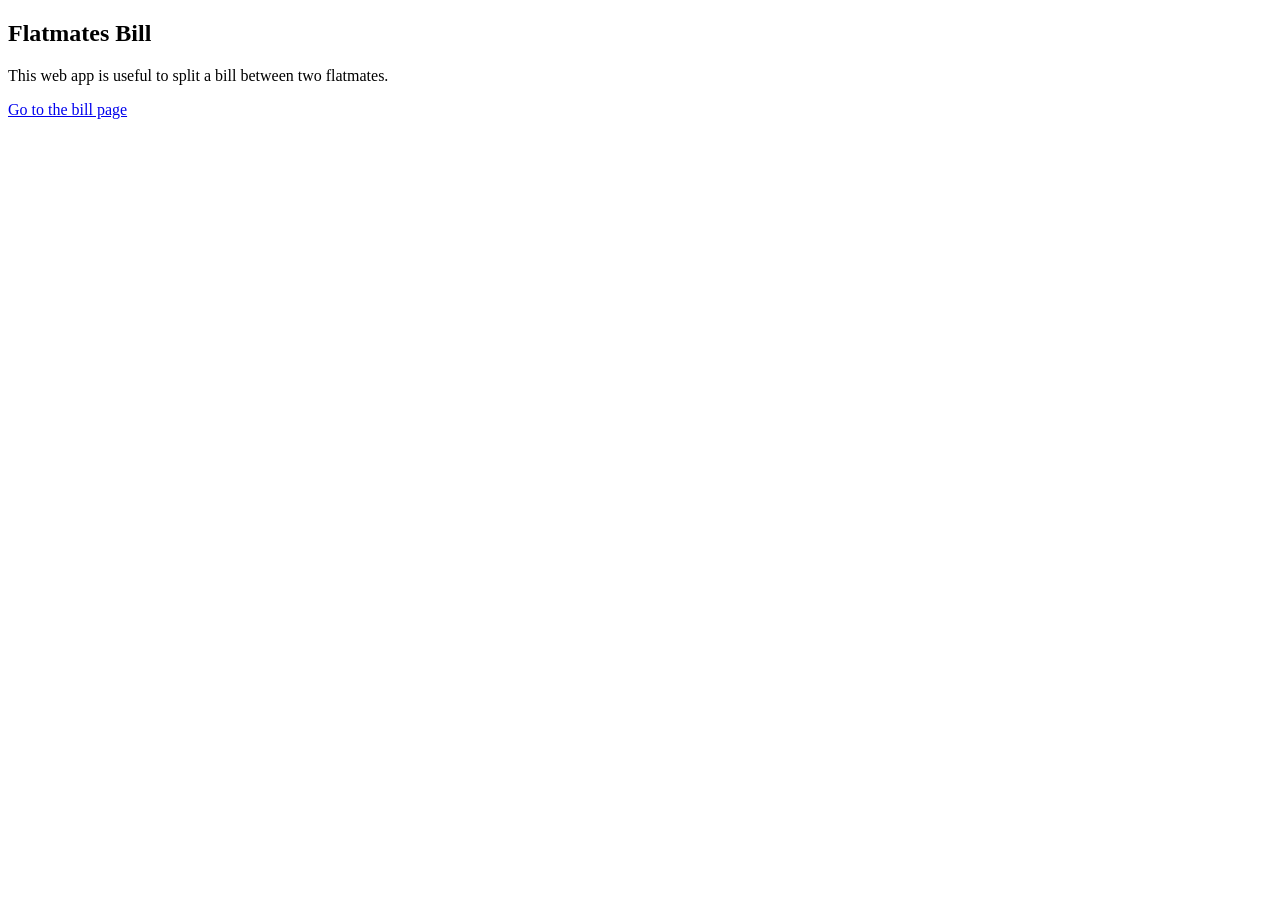
<file: templates/index.html>
<!DOCTYPE html>
<html lang="en">
<head>
    <meta charset="UTF-8">
    <title>Home | Flatmates Bill</title>
</head>
<body>
    <h2>Flatmates Bill</h2>
    <p>This web app is useful to split a bill between two flatmates.</p>
    <a href={{url_for('bill_form_page')}}>Go to the bill page</a>
</body>
</html>
</file>
